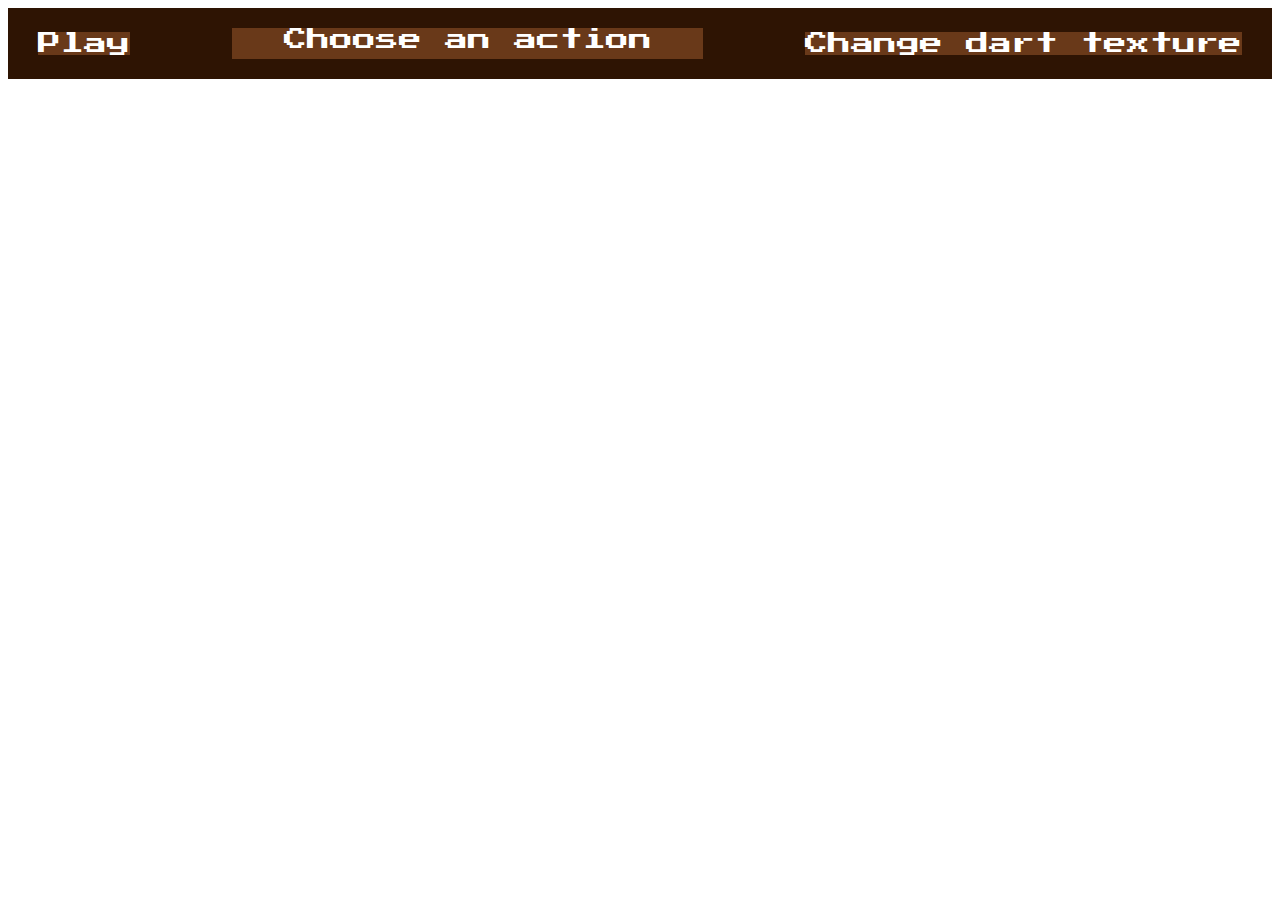
<file: html/commands_bar.html>
<!DOCTYPE html>
<html lang="en">
<head>
  <meta charset="UTF-8">

  <link rel="stylesheet" href="../css/commands_bar.css">
  <script src="https://code.jquery.com/jquery-1.11.3.min.js"></script>
</head>
<body>
<div class="row">
  <div class="left-element" id="left-tile"></div>
  <div class="center-element">
    <div id="player-hint"></div>
    <div class="center-element-subtitle" id="score-indicator"></div>
  </div>
  <div class="right-element" id="right-tile"></div>
</div>

<script src="../js/commands_bar/commands_bar.js"></script>
</body>
</html>
</file>
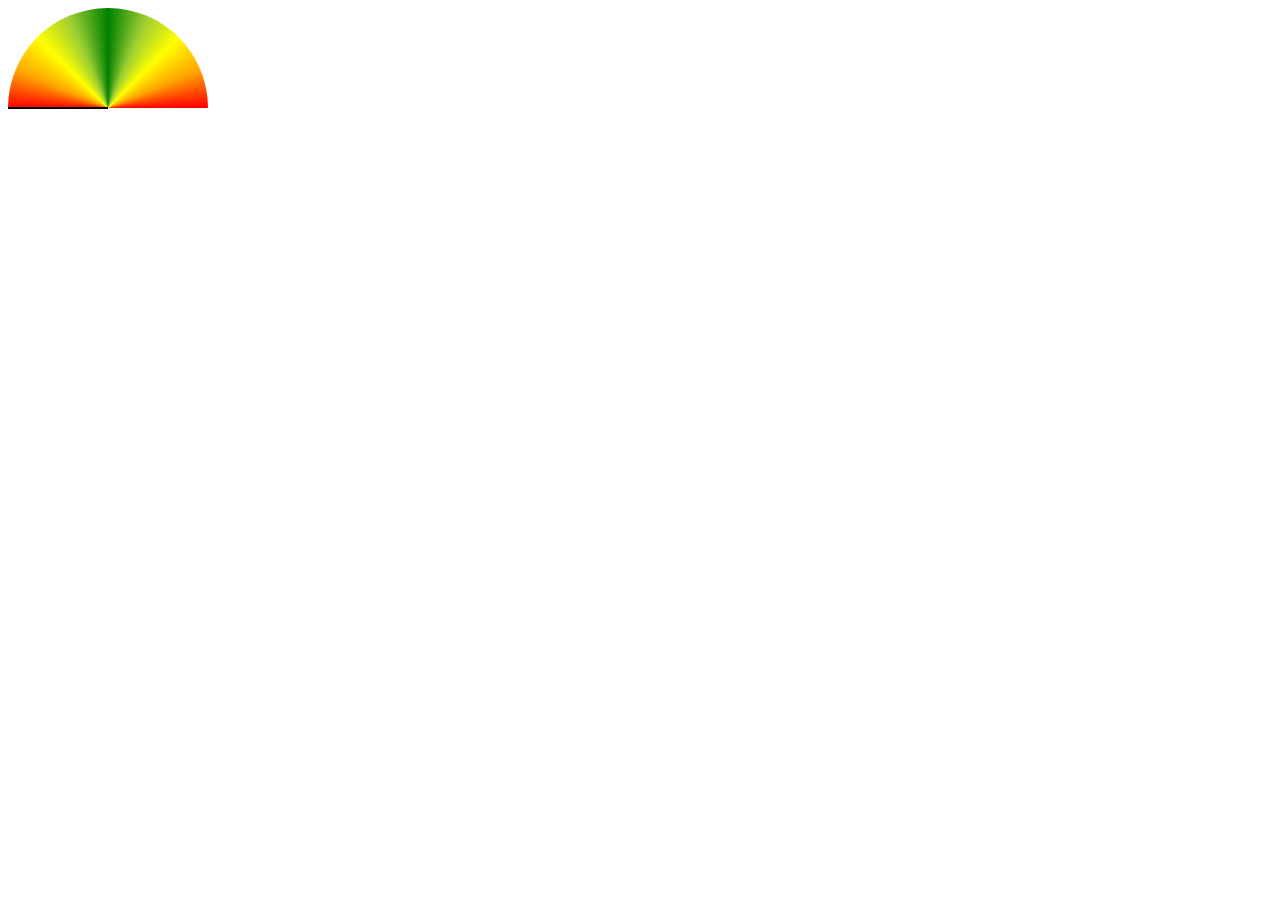
<file: html/direction_selector.html>
<!DOCTYPE html>
<html lang="en">
<head>
  <meta charset="UTF-8">
<!--  <meta name="viewport" content="width=device-width, initial-scale=1.0">-->
  <link rel="stylesheet" href="../css/direction_bar_style.css">
</head>
<body>
<div class="circle-container">
  <div class="half-circle"></div>
  <div class="arrow" id="arrow"></div>
</div>
<script src="../js/commands_bar/direction_bar.js"></script>
</body>
</html>
</file>
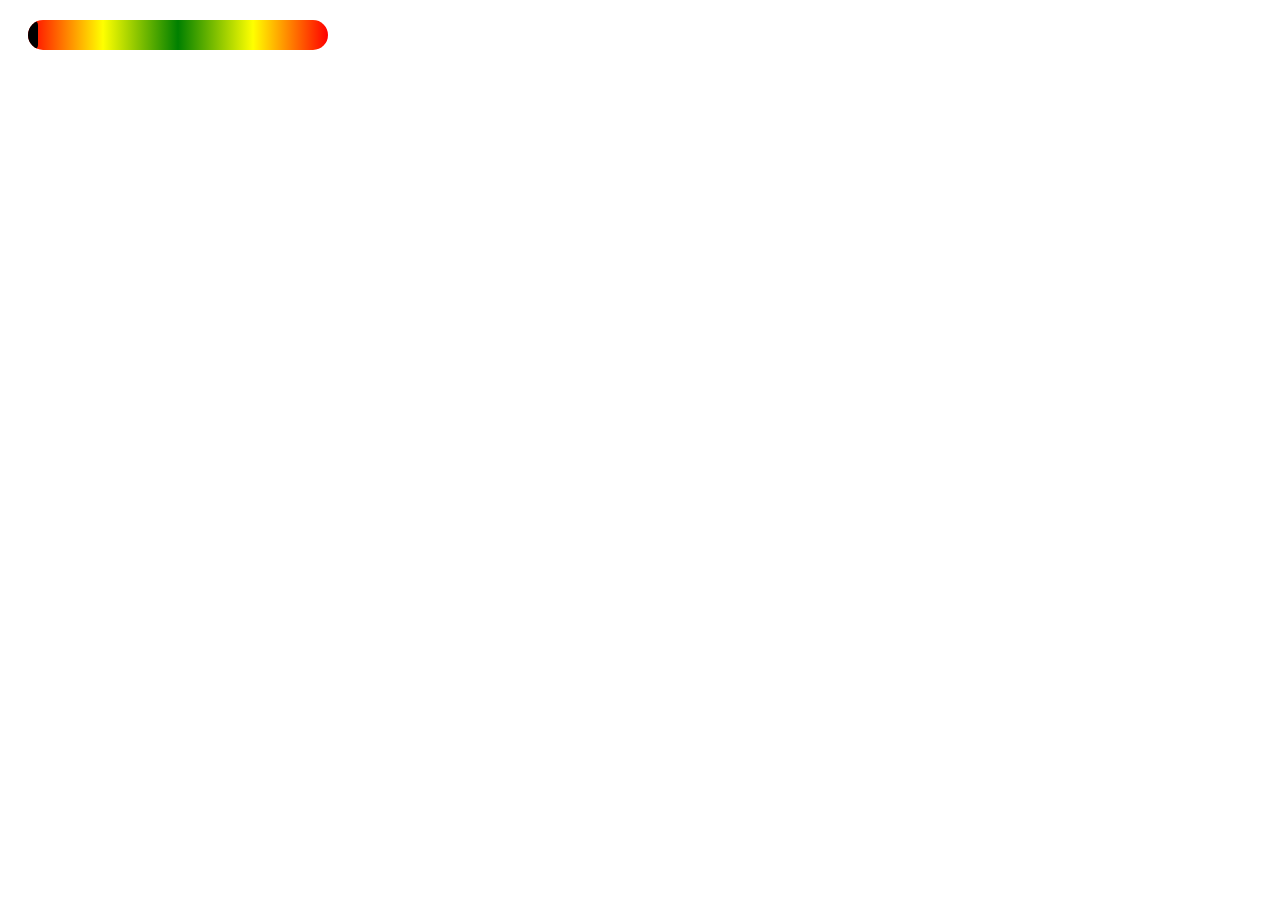
<file: html/force_selector.html>
<!DOCTYPE html>
<html lang="en">
<head>
  <meta charset="UTF-8">
  <link rel="stylesheet" href="../css/force_bar_style.css">
</head>
<body>
<div id="force-selector">
<!--  <div id="force-selector-floating-text">Press Space!</div>-->
  <div id="force-selector-indicator"></div>
</div>

<script src="../js/commands_bar/force_selector.js"></script>
</body>
</html>
</file>
<file: css/commands_bar.css>
@import url("https://fonts.googleapis.com/css?family=Press+Start+2P");

.center-element {
  grid-area: center_el;
}

.left-element {
  grid-area: left_el;
  place-self: center left;
}

.right-element {
  grid-area: right_el;
  place-self: center right;
}

.row {
  display: grid;
  align-items: center;
  grid-template-areas: 'left_el center_el center_el right_el';
  gap: 10px;
  font-family: "Press Start 2P", cursive;
  background-color: #2e1403;
  padding: 10px;
}

.row > div {
  background-color: #693919;
  text-align: center;
  margin: 10px 20px;
  font-size: 23px;
  color: #fff;
}

.clickable-element {
  &:hover {
    box-shadow: 0 0.25em 0.25em -0.1em;
    transform: translateY(-0.25em);
  }
}

.center-element-subtitle {
  font-size: 13px;
  margin-top: 8px;
}

.square {
  width: 50px;
  height: 50px;
  margin: 8px;
  display: inline-block;
  border: 2px solid black;
  cursor: pointer;
}
</file>
<file: css/direction_bar_style.css>
.circle-container {
  position: relative;
  width: 200px;
  height: 100px;
}

.half-circle {
  width: 100%;
  height: 100%;
  background: conic-gradient(
    from -90deg at 50% 100%,
    red 0%,
    orange 6.25%,
    yellow 12.5%,
    yellowgreen 18.75%,
    green 25%,
    yellowgreen 31.25%,
    yellow 37.5%,
    orange 43.75%,
    red 50%
  );
  border-radius: 100px 100px 0 0;
  position: absolute;
  bottom: 0;
  overflow: hidden;
}

.arrow {
  width: 2px;
  height: 100px;
  background-color: black;
  position: absolute;
  bottom: 0;
  left: 50%;
  transform-origin: bottom;
  transform: translateX(-50%) rotate(-90deg);
}
</file>
<file: css/force_bar_style.css>
#force-selector {
  width: 300px;
  height: 30px;
  background: linear-gradient(to right,
  red,
  yellow,
  green,
  yellow,
  red);
  position: relative;
  margin: 20px;
  border-radius: 15px;
  overflow: hidden;
}

#force-selector-indicator {
  width: 10px;
  height: 30px;
  background-color: black;
  position: absolute;
  top: 0;
  border-radius: 5px;
}

#force-selector-floating-text {
  position: absolute;
  width: 100%;
  text-align: center;
  font-size: 16px;
  color: white;
  opacity: 1;
  transition: opacity 1s ease-out;
}

.fade-out {
  animation: fadeOutUp 1s forwards;
}

@keyframes fadeOutUp {
  0% {
    opacity: 1;
    transform: translateY(0);
  }
  100% {
    opacity: 0;
    transform: translateY(-30px);
  }
}
</file>
